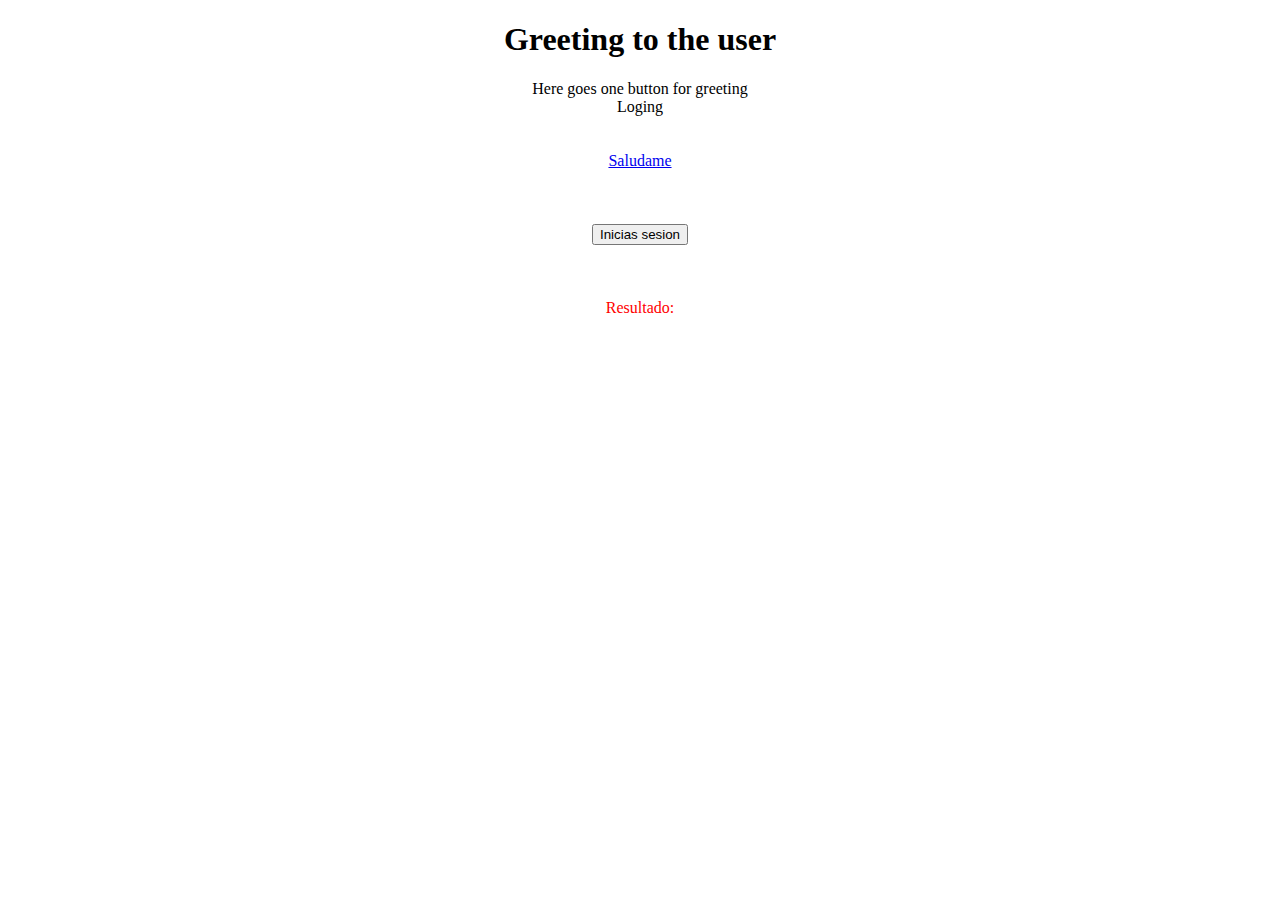
<file: src/index.html>
<!DOCTYPE html>
<html>
    <head>
        <title>Aprendiendo APIs de skydrive</title>
        <meta charset="UTF-8">

        <link rel="stylesheet" type="text/css" href="css/main.css">
        <script type="text/javascript" src="http://js.live.net/v5.0/wl.js"></script>
        <script type="text/javascript" src="js/helper.js"></script>
    </head>
    
    <body>
        <h1>Greeting to the user</h1>

        <div id="greet">Here goes one button for greeting</div>
        <div id="signin" onclick="login();" href="javascript: void(0);">Loging</div>

        <br><br><a href="javascript: void(0);" onclick="showMsg('Hola Giovanni');">Saludame</a><br><br>
        <br><br><button onclick="logear();">Inicias sesion</button>

        <br><br><br><br>
        <span style="color: red">Resultado:</span><br>
        <div id="info"></div>
    </body>
</html>
</file>
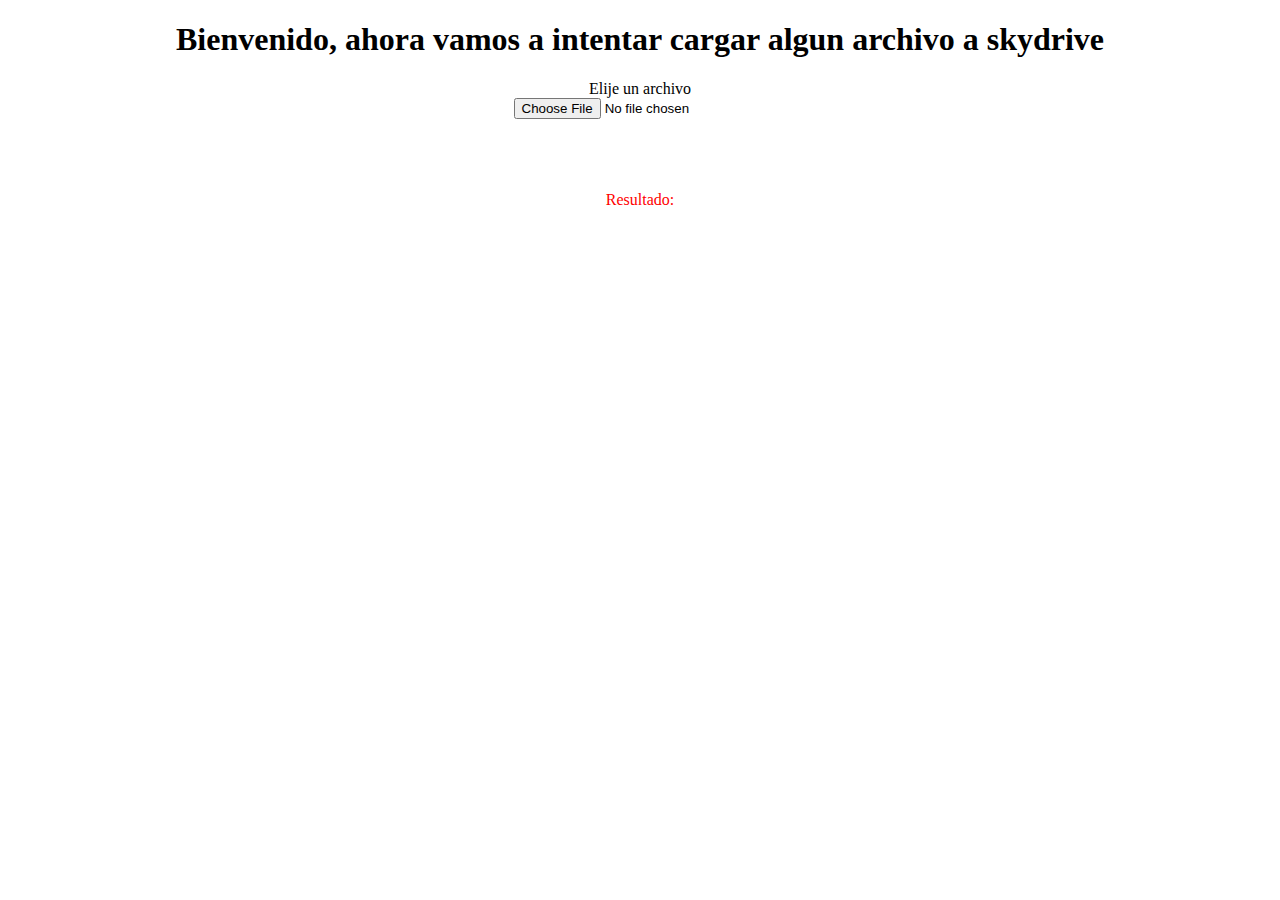
<file: src/loadFile.html>
<!DOCTYPE html>
<html>
    <head>
        <title>Aprendiendo APIs de skydrive</title>
        <meta charset="UTF-8">

        <link rel="stylesheet" type="text/css" href="css/main.css">
        <script type="text/javascript" src="http://code.jquery.com/jquery-1.10.2.min.js"></script>
        <script type="text/javascript" src="http://js.live.net/v5.0/wl.js"></script>
        <script type="text/javascript" src="js/uploadFile.js"></script>
    </head>
    
    <body>
        <h1>Bienvenido, ahora vamos a intentar cargar algun archivo a skydrive</h1>
        
        <div>
            <label>Elije un archivo</label><br>
            <input type="file" name="file" id="file-to-upload">
            <div id="upload-button"></div>
        </div>

        <! Estas lineas solo son para mostrar resultados: -->
        <br><br><br><br>
        <span style="color: red">Resultado:</span><br>
        <div id="info"></div>
    </body>
</html>
</file>
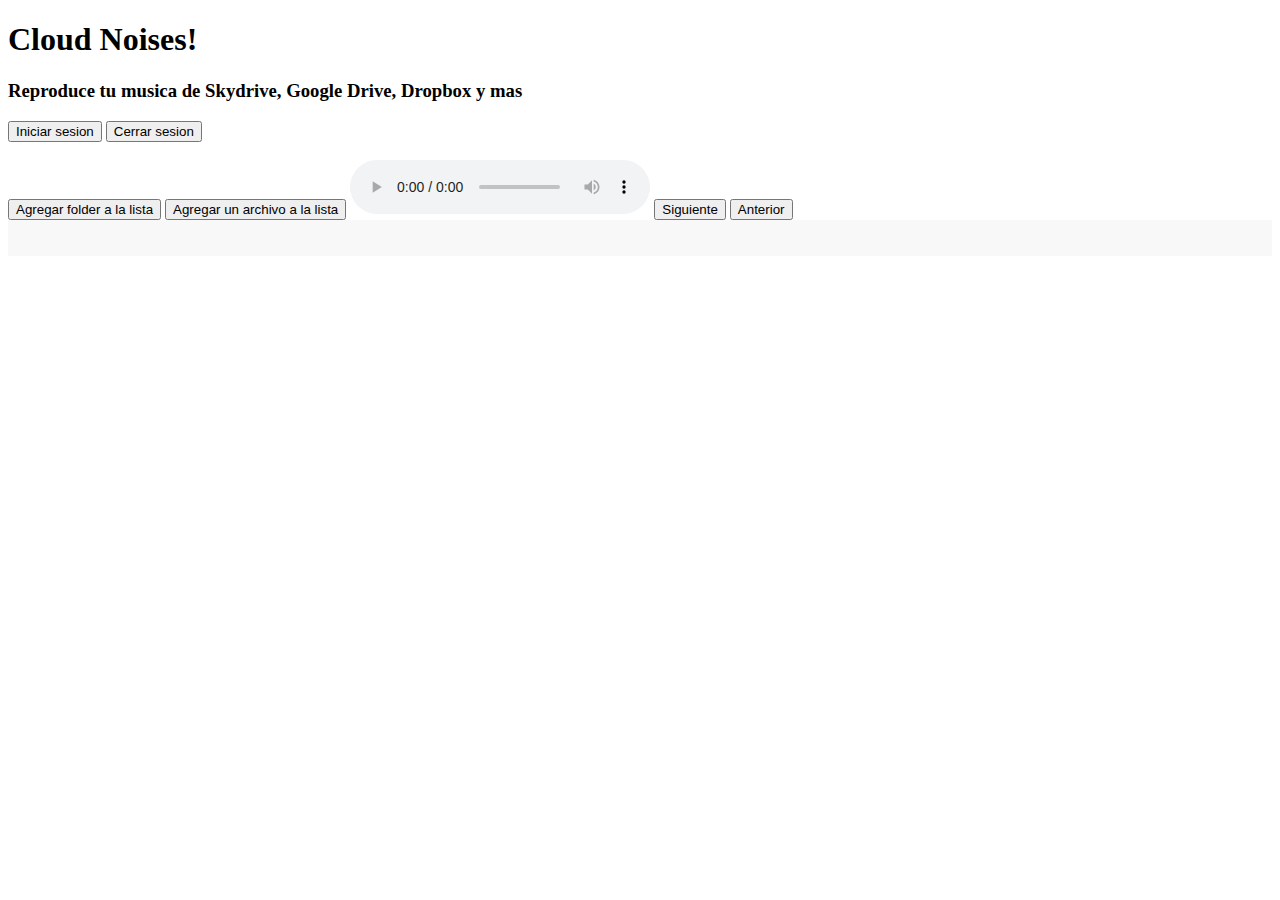
<file: src/player.html>
<!-- Reproduce pistas musicales desde skydrive -->

<!DOCTYPE html>
<html>
<head>
    <title>Reproduciendo pistas musicales desde skydrive</title>
    <meta charset="UTF-8">
    
    <script type="text/javascript" src="http://code.jquery.com/jquery-1.10.2.min.js"></script>
    <script type="text/javascript" src="http://js.live.net/v5.0/wl.js"></script>
    <script type="text/javascript" src="js/player.js"></script>
</head>
<body>
    
    <h1>Cloud Noises!</h1>
    <h3>Reproduce tu musica de Skydrive, Google Drive, Dropbox y mas</h3>
    
    <button id="iniciar-sesion" onclick="loginUser()">Iniciar sesion</button>
    <button id="cerrar-sesion" onclick="logoutUser()">Cerrar sesion</button>
    
    <br><br>
    <div id="toolbar">
        <button onclick="agregarFolder()">Agregar folder a la lista</button>
        <button onclick="agregarArchivos()">Agregar un archivo a la lista</button>
        <audio id="audio-player" controls onended="nextSong()" src="http://tptsxa.bn1304.livefilestore.com/y2mI7ma8LgPMyZc0tgamJXFDoPy0JKXIt03PSfySftyIssp8P1MIBbHLxT4le-6ePXzHYk8sUySWLTekQzW4uKj2rVQomyfmrwRLfPstyzsVEE/02%20A%20la%20primera%20persona.mp3?psid=1">
            Tu browser no soporta audio.
        </audio>
        <button id="next-song" onclick="nextSong()">Siguiente</button>
        <button id="prev-song" onclick="prevSong()">Anterior</button>
    </div>
    
    <div id="playlist" style="background: #F8F8F8">
        <br><br>
    </div>
</body>
</html>
</file>
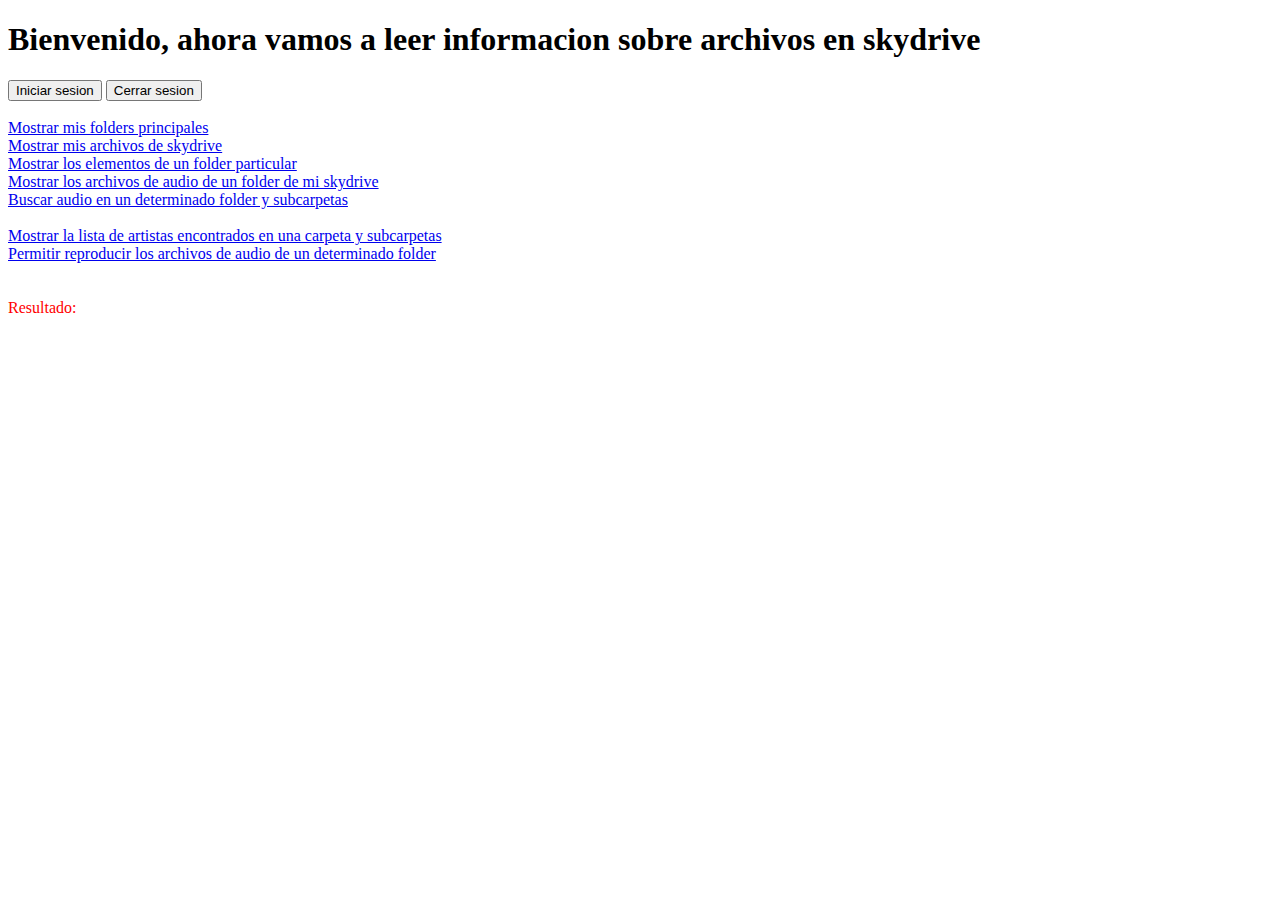
<file: src/readingFilesInfo.html>
<!DOCTYPE html>
<html>
    <head>
        <title>Aprendiendo APIs de skydrive</title>
        <meta charset="UTF-8">
        
        <script type="text/javascript" src="http://code.jquery.com/jquery-1.10.2.min.js"></script>
        <script type="text/javascript" src="http://js.live.net/v5.0/wl.js"></script>
        <script type="text/javascript" src="js/readingFiles.js"></script>
    </head>
    
    <body>
        <h1>Bienvenido, ahora vamos a leer informacion sobre archivos en skydrive</h1>
        
        <!-- Iniciar y cerrar seesion -->
        <button onclick="loginUser()">Iniciar sesion</button>
        <button onclick="closeSession()">Cerrar sesion</button><br><br>
        
        <a id="listar-folders" href="javascript: void(0);" onclick="listarFolders()">
            Mostrar mis folders principales
        </a><br>
        <a id="listar-archivos" href="javascript: void(0)" onclick="listarArchivos(null)">
            Mostrar mis archivos de skydrive
        </a><br>
        <a id="listar-folder" href="javascript: void(0);" onclick="listarUnFolder()">
            Mostrar los elementos de un folder particular
        </a><br>
        <a id="listar-canciones" href="javascript: void(0);" onclick="listarCanciones()">
            Mostrar los archivos de audio de un folder de mi skydrive
        </a><br>
        <a id="buscar-audio" href="javascript: void(0);" onclick="buscarAudioRecursivo()">
            Buscar audio en un determinado folder y subcarpetas
        </a><br><br>
        <a id="buscar-artistas" href="javascript: void(0);" onclick="buscarArtistas()">
            Mostrar la lista de artistas encontrados en una carpeta y subcarpetas
        </a><br>
        <a id="reproducir-folder" href="javscript: void(0);" onclick="resproducirFolder()">
            Permitir reproducir los archivos de audio de un determinado folder
        </a><br>

        <!-- Estas lineas solo son para mostrar resultados: -->
        <br><br>
        <span style="color: red">Resultado:</span><br>
        <div id="info"></div>
    </body>
</html>
</file>
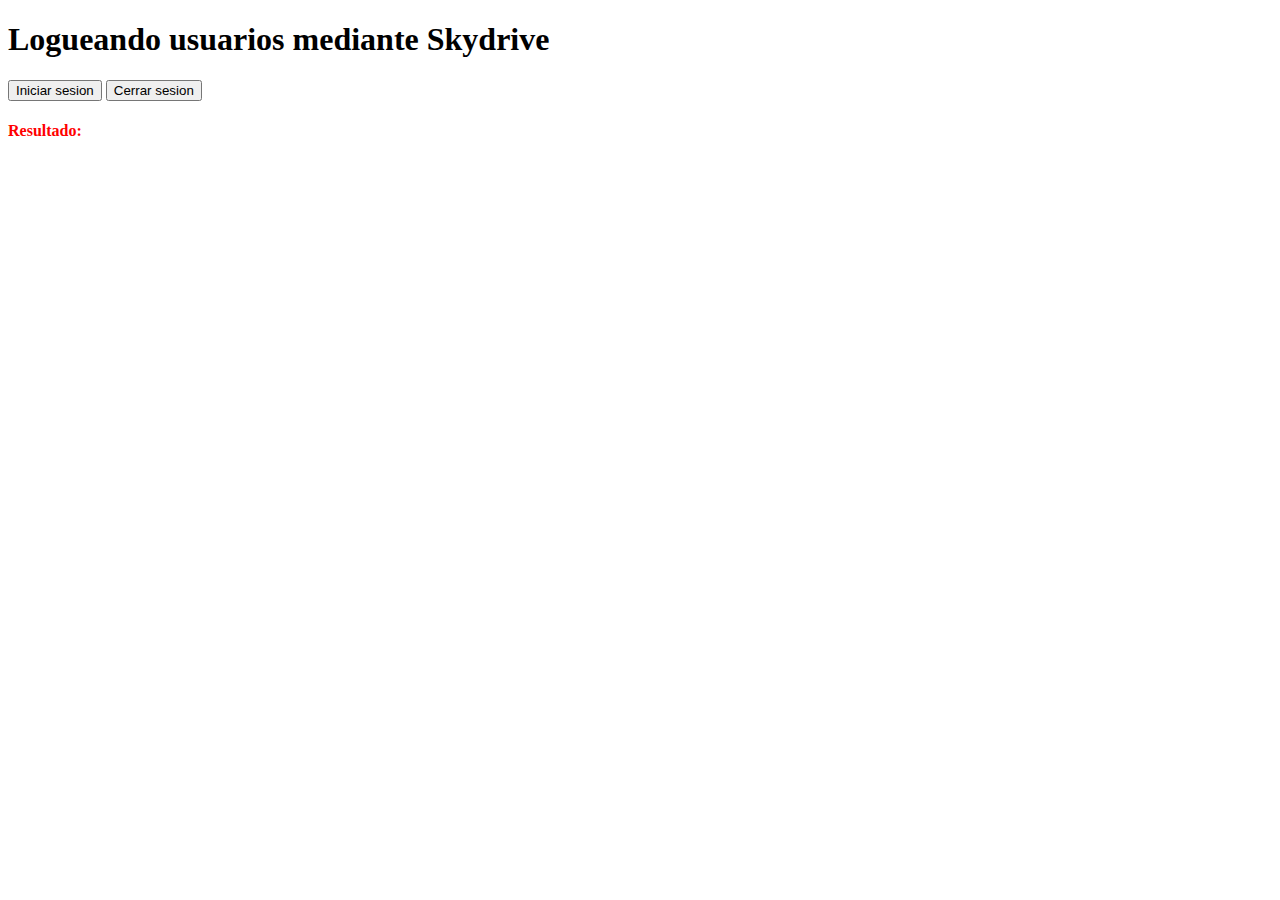
<file: src/simpleLogin.html>
<!DOCTYPE html>
<html>

<head>
    <title>Logueando usuarios mediante skydrive</title>
    
    <script type="text/javascript" src="http://code.jquery.com/jquery-1.10.2.min.js"></script>
    <script type="text/javascript" src="http://js.live.net/v5.0/wl.js"></script>
    <script type="text/javascript" src="js/simpleLogin.js"></script>
</head>

<body>
    <h1>Logueando usuarios mediante Skydrive</h1>
    <button id="login-button" onclick="loginUser()">Iniciar sesion</button>
    <button id="close-session-b" onclick="closeSession()">Cerrar sesion</button>
    
    <h4 style="color: red;">Resultado:</h4>
    <div id="resultado"></div>
</body>

</html>
</file>
<file: src/css/main.css>
/**
	Estilos visuales para el proyecto
 */

body
{
	text-align: center;
}
</file>
